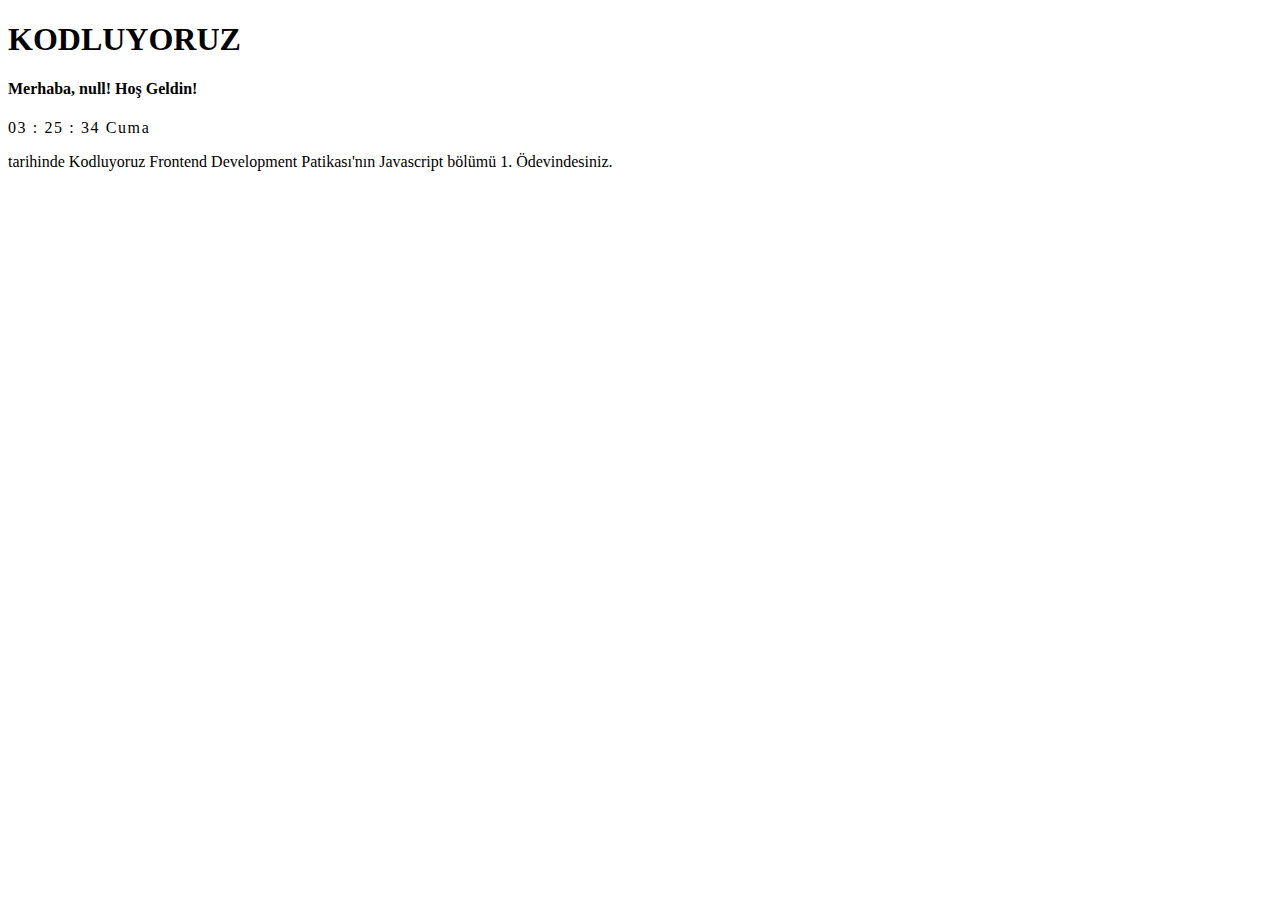
<file: js 1. ödev/index.html>
<!DOCTYPE html>
<html lang="en">
  <head>
    <meta charset="UTF-8" />
    <meta name="viewport" content="width=device-width, initial-scale=1.0" />
    <link href="https://cdn.jsdelivr.net/npm/bootstrap@5.3.2/dist/css/bootstrap.min.css" rel="stylesheet" integrity="sha384-T3c6CoIi6uLrA9TneNEoa7RxnatzjcDSCmG1MXxSR1GAsXEV/Dwwykc2MPK8M2HN" crossorigin="anonymous">
    <title>JavaScript Ödev 1</title>
</head>
<body class="container bg-dark text-center">
    <div class="text-warning my-5">
        <h1>KODLUYORUZ</h1>
        <h4 id="name">Merhaba Hoş Geldin!
        </h4>
        <div class="fs-2" style="letter-spacing: 0.1rem;">
        <span id="hours"> 00 </span>
        <span> : </span>
        <span id="minutes"> 00 </span>
        <span> : </span>
        <span id="seconds"> 00 </span>
        <span id="day">Wednesday</span>
        </div>
        <p class="mt-2">tarihinde Kodluyoruz Frontend Development Patikası'nın Javascript bölümü 1. Ödevindesiniz.</p>
    </div>
    
    <script src="script.js"></script>
  </body>
</html>
</file>
